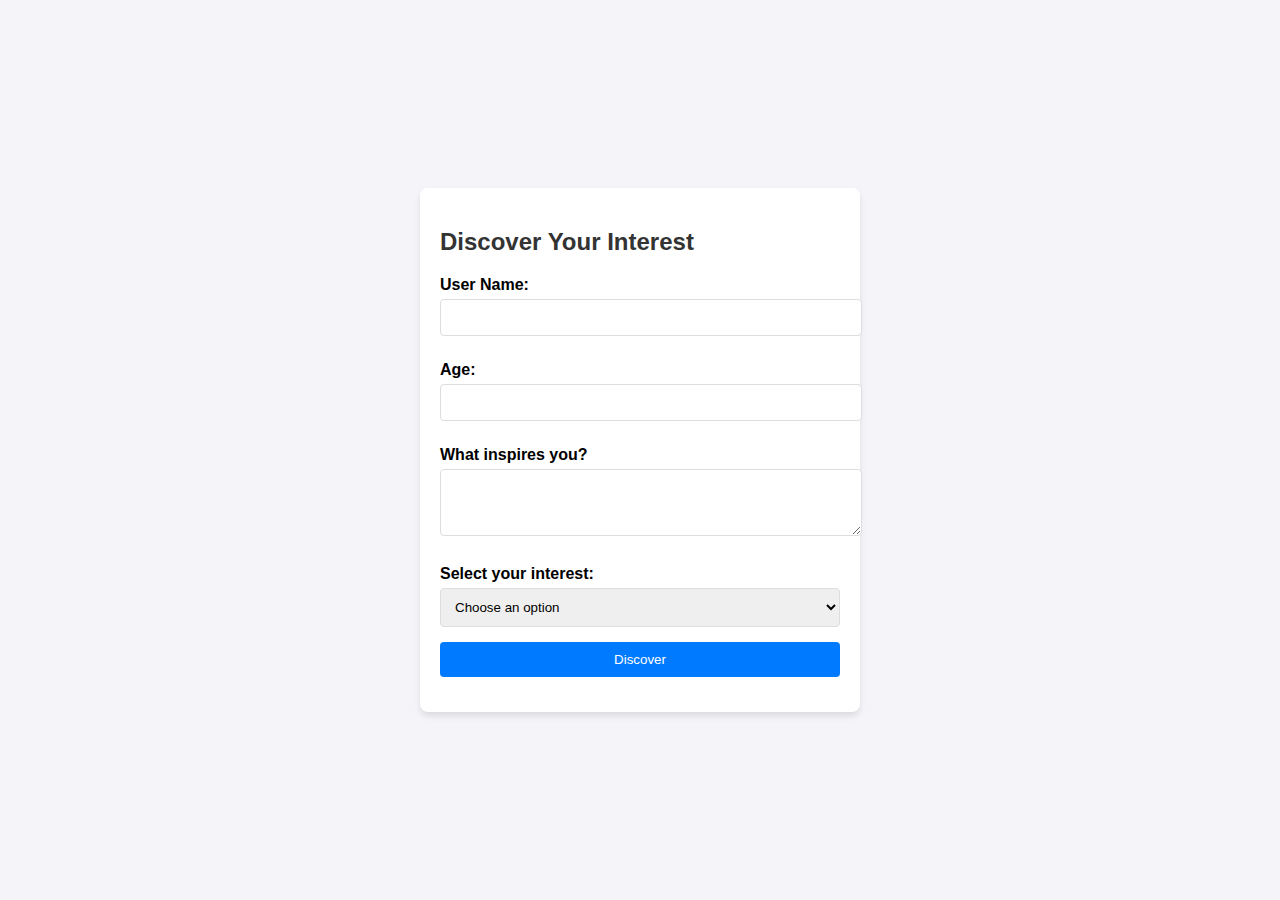
<file: index.html>
<!DOCTYPE html>
<html lang="en">
<head>
  <meta charset="UTF-8">
  <meta name="viewport" content="width=device-width, initial-scale=1.0">
  <title>Discover Your Interest</title>
  <link rel="stylesheet" href="styles.css">
</head>
<body>
  <div class="form-container">
    <h2>Discover Your Interest</h2>
    <form id="interestForm">
      <label for="name">User Name:</label>
      <input type="text" id="name" name="name" required>

      <label for="age">Age:</label>
      <input type="number" id="age" name="age" required>

      <label for="inspiration">What inspires you?</label>
      <textarea id="inspiration" name="inspiration" rows="3" required></textarea>

      <label for="interest">Select your interest:</label>
      <select id="interest" name="interest" required>
        <option value="" disabled selected>Choose an option</option>
        <option value="Art">Art</option>
        <option value="Technology">Technology</option>
        <option value="Reading">Reading</option>
        <option value="Sports">Sports</option>
        <option value="Music">Music</option>
        <option value="Science">Science</option>
      </select>

      <button type="submit" id="discoverBtn">Discover</button>
    </form>
  </div>

  <script src="script.js"></script>
</body>
</html>
</file>
<file: styles.css>
body {
    font-family: Arial, sans-serif;
    margin: 0;
    padding: 0;
    display: flex;
    justify-content: center;
    align-items: center;
    min-height: 100vh;
    background-color: #f4f4f9;
}

.form-container {
    background: #fff;
    padding: 20px;
    border-radius: 8px;
    box-shadow: 0 4px 6px rgba(0, 0, 0, 0.1);
    width: 100%;
    max-width: 400px;
}

h2 {
    margin-bottom: 20px;
    color: #333;
}

label {
    display: block;
    margin: 10px 0 5px;
    font-weight: bold;
}

input,
select,
textarea,
button {
    width: 100%;
    padding: 10px;
    margin-bottom: 15px;
    border: 1px solid #ddd;
    border-radius: 4px;
}

button {
    background: #007bff;
    color: white;
    border: none;
    cursor: pointer;
}

button:hover {
    background: #0056b3;
}

.result {
    margin-top: 15px;
    padding: 10px;
    border: 1px solid #007bff;
    border-radius: 4px;
    background: #e9f5ff;
    color: #007bff;
    display: none;
}
</file>
